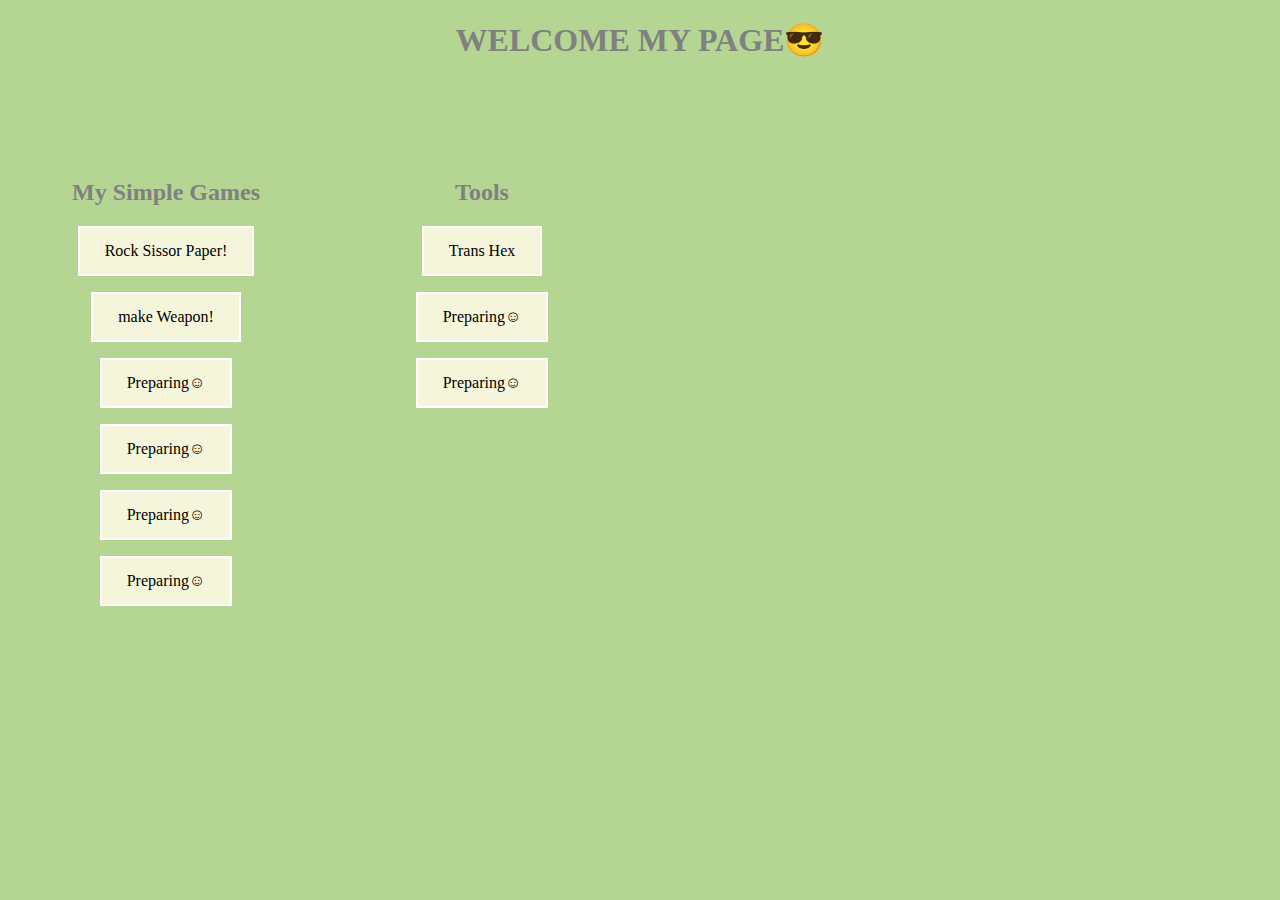
<file: index.html>
<!DOCTYPE html>
<html>
<head>
	<link rel="stylesheet" href="index.css">
</head>
<body>
  <h1>WELCOME MY PAGE😎</h1>
  <div class="row">
	<div class="column">
	<h2>My Simple Games</h2>
	<p>
		<a href="./RockSissorsPaper/rsp.html" target="_blank">Rock Sissor Paper!</a>
	</p>
	<p>
		<a href="./weapon/index.html" target="_blank">make Weapon!</a>
	</p>
	<p>
		<a href="./prepare/prepare.html" target="_blank">Preparing☺</a>
	</p>
	<p>
		<a href="./prepare/prepare.html"target="_blank">Preparing☺</a>
	</p>
	<p>
		<a href="./prepare/prepare.html" target="_blank">Preparing☺</a>
	</p>
	<p>
		<a href="./prepare/prepare.html"target="_blank">Preparing☺</a>
	</p>
	</div>
	<div class="column">
	<h2>Tools</h2>
	<p>
		<a href="./tools/trans.html" target="_blank">Trans Hex</a>
	</p>
	<p>
		<a href="./prepare/prepare.html" target="_blank">Preparing☺</a>
	</p>
	<p>
		<a href="./prepare/prepare.html" target="_blank">Preparing☺</a>
	</p>
	</div>
	<div class="column">
	
  </div>
  <footer>
	<div>
	</div>
  </footer>
</body>
</html>
</file>
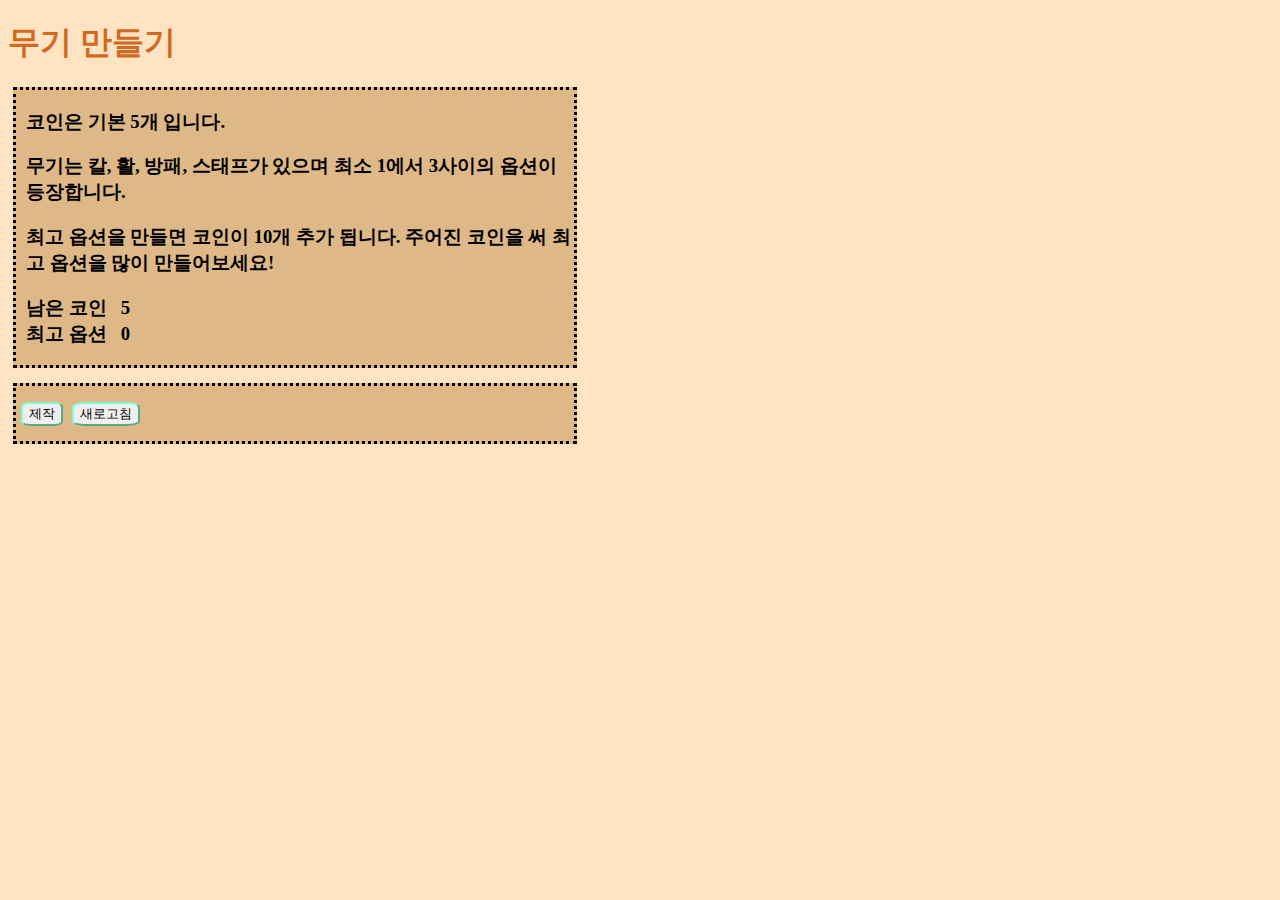
<file: weapon/index.html>
<!DOCTYPE html>
<html>
<meta charset="utf-8">

<head>
	<link rel="stylesheet" href="main.css">
</head>

<body>
	<h1>
		무기 만들기
	</h1>
	<div id="root">
		<div id="h3div">
			<h3>
				<p>코인은 기본 5개 입니다.</p>
				<p>무기는 칼, 활, 방패, 스태프가 있으며 최소 1에서 3사이의 옵션이 등장합니다.</p>
				<p>최고 옵션을 만들면 코인이 10개 추가 됩니다. 주어진 코인을 써 최고 옵션을 많이 만들어보세요!</p>
				<div id="demo"></div>
				<div id="star"></div>
			</h3>
		</div>
		<div id="pdiv">
			<p id="demo1"></p>
			<p id="demo2"></p>
			<p id="demo3"></p>
			<p id="demo4"></p>
			<button onclick="makeItem()">
				제작
			</button>
			<button onclick="reload()">
				새로고침
			</button>
		</div>
	</div>
	<script src="main.js">
	</script>
</body>

</html>
</file>
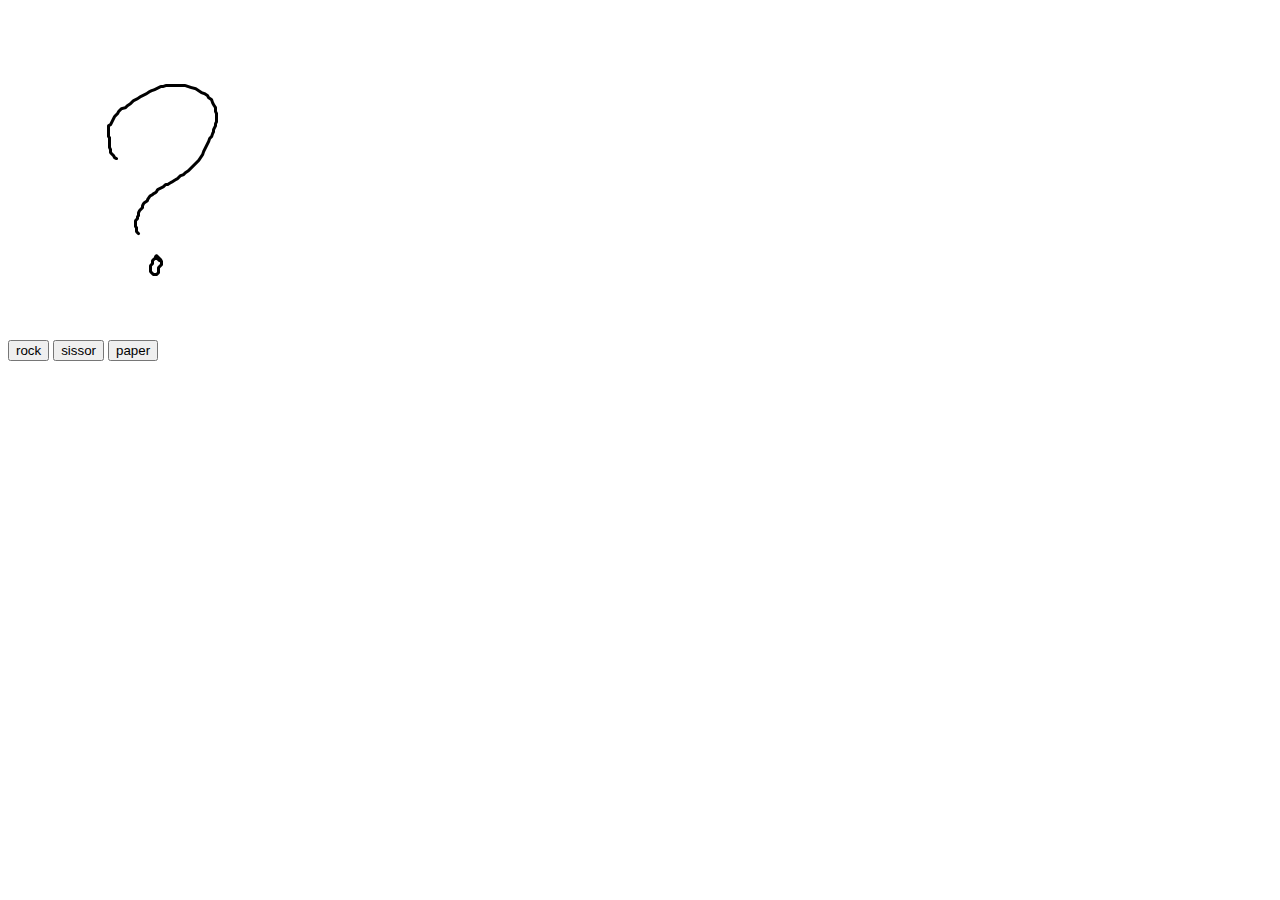
<file: RockSissorsPaper/rsp.html>
<!DOCTYPE html>
<html>
    <style>
        img
        {
            max-width: 500px;
        }
    </style> 
    <div id= page>
        <img src="images/what.png", id="what">
    </div>
        <button id="rocks">rock</button>
        <button id="sissors">sissor</button>
        <button id="papers">paper</button>
    <div id=result>
    </div>
<script>


        var rock = document.getElementById("rocks"); //0
        var sissor = document.getElementById("sissors"); //1
        var paper = document.getElementById("papers"); //2

        var randompush = Math.floor(Math.random()*3);
        
           
        rock.addEventListener("click", function(){
            if(randompush == 0){
                result.innerText = "draw";
                document.getElementById("what").src="images/rock.png";
            }else if(randompush == 1){
                result.innerText = "win";
                document.getElementById("what").src="images/sissor.png";
            }else{
                result.innerText = "lose";
                document.getElementById("what").src="images/paper.png";
            }
        });
        sissor.addEventListener("click", function(){
            if(randompush == 0){
                result.innerText = "lose";
                document.getElementById("what").src="images/rock.png";
            }else if(randompush == 1){
                result.innerText = "draw";
                document.getElementById("what").src="images/sissor.png";
            }else{
                result.innerText = "win";
                document.getElementById("what").src="images/paper.png";
            }
        });
        paper.addEventListener("click", function(){
            if(randompush == 0){
                result.innerText = "win";
                document.getElementById("what").src="images/rock.png";
            }else if(randompush == 1){
                result.innerText = "lose";
                document.getElementById("what").src="images/sissor.png";
            }else{
                result.innerText = "draw";
                document.getElementById("what").src="images/paper.png";
            }
        });

    </script>
</html>
</file>
<file: index.css>
body {
	background-color: rgb(181, 214, 146);
}

h1 {
	color: gray;
	text-align: center;
}

h2 {
	color: gray;
	text-align: center;
}

.column {
		float: left;
		width: 25%;
		text-align: center;
	}
	
.row:after {
		content: " ";
		display: table;
		clear: both;
}
.row {
		margin-top: 100px;
}

a:link, a:visited {
	background-color: #F5F5DC;
	color: black;
	border: 2px solid white;
	padding: 14px 25px;
	text-align: center;
	text-decoration: none;
	display: inline-block;
	justify-content: center;
}

a:hover, a:active {
	background-color: rgb(181, 214, 200);
	color: white;
}
</file>
<file: weapon/main.css>
body {
    background-color: bisque;
}

h1 {
    color: chocolate;
}

button {
    border-radius: 20%;
    border-color: aquamarine;
    margin-left: 5px;
    margin-bottom: 15px;
}

#h3div {
    border-style: dotted;
    margin-left: 5px;
    margin-bottom: 15px;
    background-color: burlywood;
}

#pdiv {
    border-style: dotted;
    margin-left: 5px;
    background-color: burlywood;

}

#root {
    background-color: bisque;
    width: 45%;
    height: 45%;
}

p {
    margin-left: 10px;
}

#demo {
    margin-left: 10px;
}

#star {
    margin-left: 10px;
}
</file>
